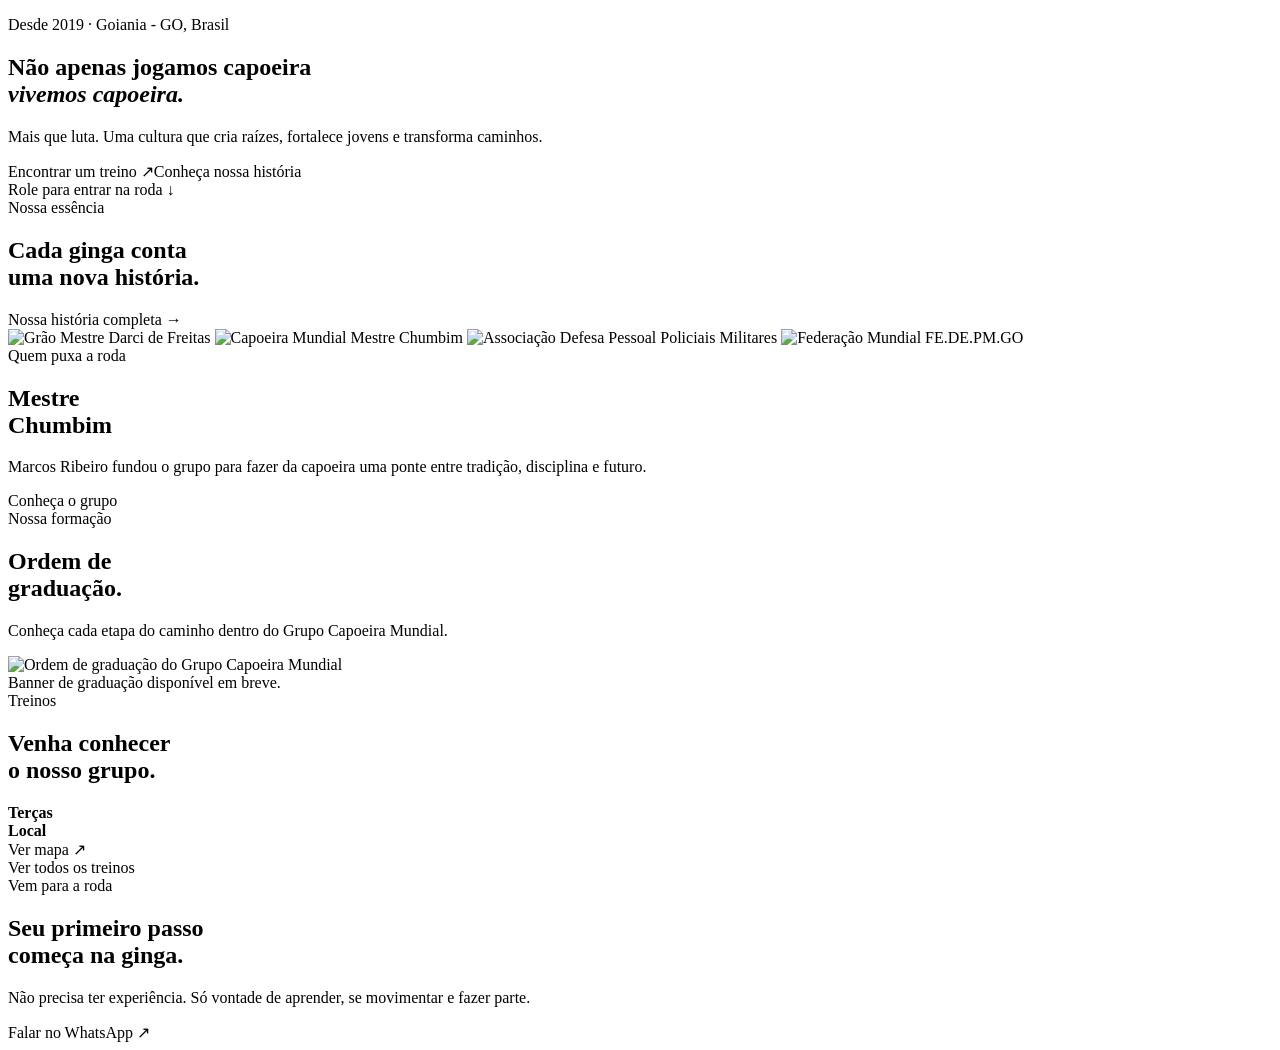
<file: src/main/resources/templates/index.html>
<!DOCTYPE html>
<html lang="pt-BR" xmlns:th="http://www.thymeleaf.org">
<head>
    <meta charset="UTF-8">
    <meta name="viewport" content="width=device-width,initial-scale=1">
    <title>Grupo Capoeira Mundial — Ginga que transforma</title>
    <meta name="description" content="Capoeira, cultura e transformação social desde 2019.">
    <link rel="preconnect" href="https://fonts.googleapis.com">
    <link rel="preconnect" href="https://fonts.gstatic.com" crossorigin>
    <link href="https://fonts.googleapis.com/css2?family=Barlow+Condensed:wght@500;600;700;800&family=Inter:wght@400;500;600&display=swap"
          rel="stylesheet">
    <link rel="stylesheet" th:href="@{/css/site.css(v=7)}">
</head>
<body>
<header th:replace="~{fragments/site :: header}"></header>
<main>
    <section class="hero">
        <div class="hero-media"
             th:style="|background-image:linear-gradient(90deg,#0c100ee8 0%,#0c100e80 48%,#0c100e20 75%),url('${heroImage}')|"></div>
        <div class="hero-grain"></div>
        <div class="hero-copy"><p class="eyebrow reveal">Desde 2019 · Goiania - GO, Brasil</p>
            <h1 class="reveal">Não apenas jogamos capoeira<br><em>vivemos capoeira.</em></h1>
            <p class="hero-lead reveal">Mais que luta. Uma cultura que cria raízes, fortalece jovens e transforma
                caminhos.</p>
            <div class="hero-actions reveal"><a class="btn primary" th:href="@{/agenda}">Encontrar um treino
                <span>↗</span></a><a class="text-link" th:href="@{/sobre}">Conheça nossa história</a></div>
        </div>
        <span class="scroll-cue">Role para entrar na roda ↓</span></section>
    <section class="manifesto section">
        <div class="section-kicker reveal">Nossa essência</div>
        <div><h2 class="display reveal">Cada ginga conta<br>uma nova história.</h2>
            <p class="large-copy reveal" th:text="${intro}"></p><a class="arrow-link" th:href="@{/sobre}">Nossa história
                completa <span>→</span></a>
            <div class="manifesto-logos reveal" aria-label="Instituições parceiras">
                <img th:src="@{/img/logos/grao-mestre-darci-transparente.png}" alt="Grão Mestre Darci de Freitas">
                <img th:src="@{/img/logos/capoeira-mundial-transparente.png}" alt="Capoeira Mundial Mestre Chumbim">
                <img th:src="@{/img/logos/associacao-defesa-pessoal-transparente.png}" alt="Associação Defesa Pessoal Policiais Militares">
                <img th:src="@{/img/logos/federacao-mundial-transparente.png}" alt="Federação Mundial FE.DE.PM.GO">
            </div>
        </div>
    </section>
    <section class="founder">
        <div class="founder-image reveal" th:style="|background-image:url('${founderImage}')|"></div>
        <div class="founder-copy reveal"><span class="section-kicker">Quem puxa a roda</span>
            <h2>Mestre<br>Chumbim</h2>
            <p>Marcos Ribeiro fundou o grupo para fazer da capoeira uma ponte entre tradição, disciplina e futuro.</p><a
                    class="btn dark" th:href="@{/integrantes}">Conheça o grupo</a></div>
    </section>
    <section class="graduation-banner section">
        <div class="graduation-banner-heading reveal"><span class="section-kicker">Nossa formação</span>
            <h2 class="display">Ordem de<br>graduação.</h2>
            <p>Conheça cada etapa do caminho dentro do Grupo Capoeira Mundial.</p></div>
        <div class="graduation-banner-media reveal">
            <img th:if="${!#strings.isEmpty(graduationImage)}" th:src="${graduationImage}"
                 alt="Ordem de graduação do Grupo Capoeira Mundial">
            <div class="graduation-banner-empty" th:if="${#strings.isEmpty(graduationImage)}">
                Banner de graduação disponível em breve.
            </div>
        </div>
    </section>
    <section class="training section">
        <div><span class="section-kicker">Treinos</span>
            <h2 class="display">Venha conhecer<br>o nosso grupo.</h2></div>
        <div class="schedule-list">
            <article th:each="t : ${trainings}" class="schedule-row reveal">
                <div><strong th:text="${t.weekday}">Terças</strong><span
                        th:text="|${t.startTime} — ${t.endTime}|"></span></div>
                <div><strong th:text="${t.venue}">Local</strong><span th:text="${t.cityState}"></span></div>
                <a th:if="${t.mapsUrl}" th:href="${t.mapsUrl}" target="_blank">Ver mapa ↗</a></article>
            <a class="btn primary" th:href="@{/agenda}">Ver todos os treinos</a></div>
    </section>
    <section class="pulse">
        <div class="pulse-image" th:style="|background-image:url('${ctaImage}')|"></div>
        <div class="pulse-copy reveal"><span>Vem para a roda</span>
            <h2>Seu primeiro passo<br>começa na ginga.</h2>
            <p>Não precisa ter experiência. Só vontade de aprender, se movimentar e fazer parte.</p>
            <a class="btn light"
               th:href="${whatsapp}"
               target="_blank">Falar no WhatsApp ↗</a></div>
    </section>
</main>
<footer th:replace="~{fragments/site :: footer}"></footer>
<a th:replace="~{fragments/site :: whatsapp}"></a>
<script th:src="@{/js/site.js(v=3)}"></script>
</body>
</html>
</file>
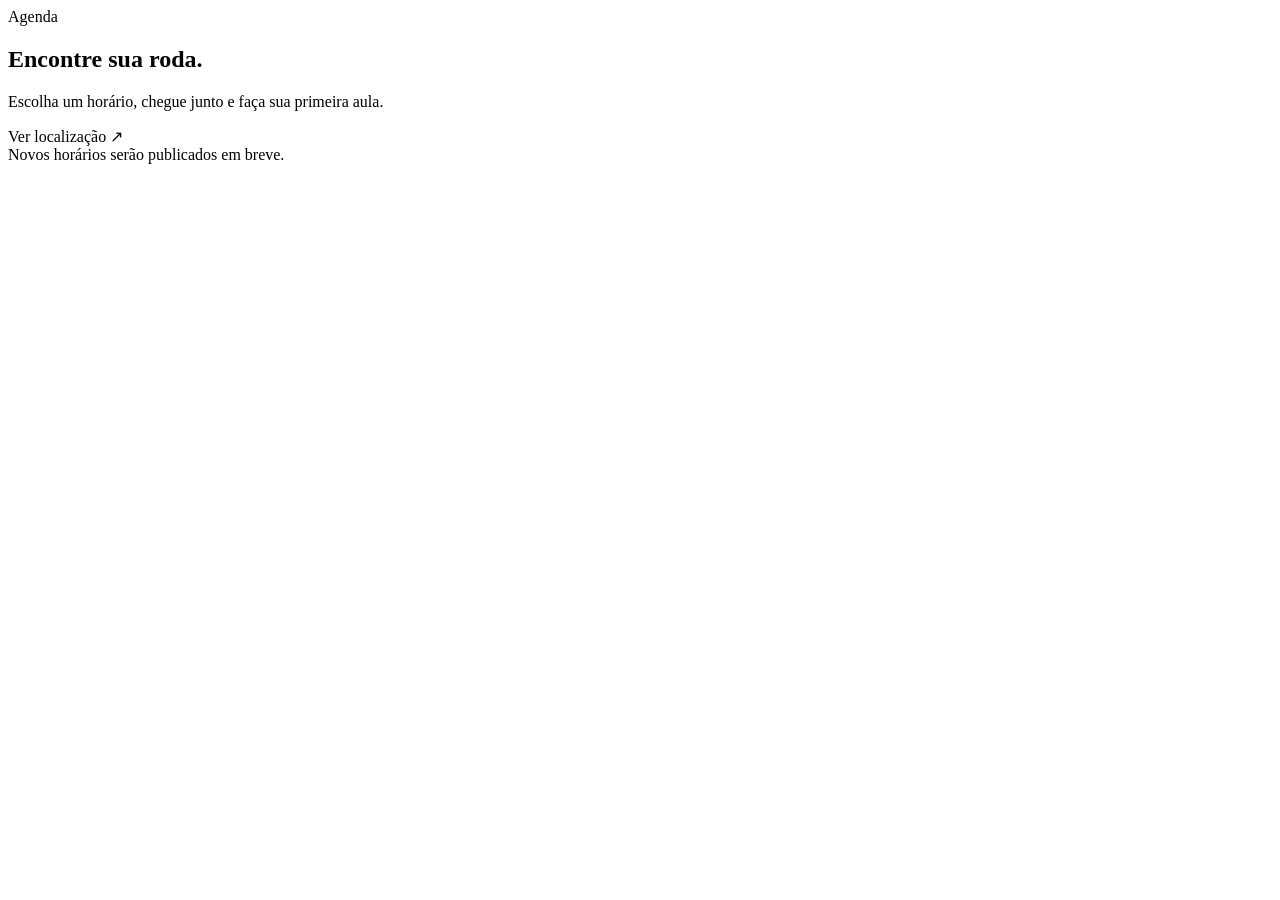
<file: src/main/resources/templates/agenda.html>
<!DOCTYPE html>
<html lang="pt-BR" xmlns:th="http://www.thymeleaf.org" th:replace="~{layout :: page('Agenda de treinos',~{::main})}">
<main>
    <section class="page-hero"><span class="eyebrow">Agenda</span>
        <h1>Encontre sua roda.</h1>
        <p>Escolha um horário, chegue junto e faça sua primeira aula.</p></section>
    <section class="section inner-list">
        <article th:each="t : ${trainings}" class="training-item">
            <div class="day" th:text="${t.weekday}"></div>
            <div><strong th:text="|${t.startTime} — ${t.endTime}|"></strong>
                <p th:text="${t.venue}"></p><span th:text="${t.cityState}"></span><small th:if="${t.notes}"
                                                                                         th:text="${t.notes}"></small>
            </div>
            <a class="btn outline" th:if="${t.mapsUrl}" th:href="${t.mapsUrl}" target="_blank">Ver localização ↗</a>
        </article>
        <div class="empty" th:if="${#lists.isEmpty(trainings)}">Novos horários serão publicados em breve.</div>
    </section>
</main>
</html>
</file>
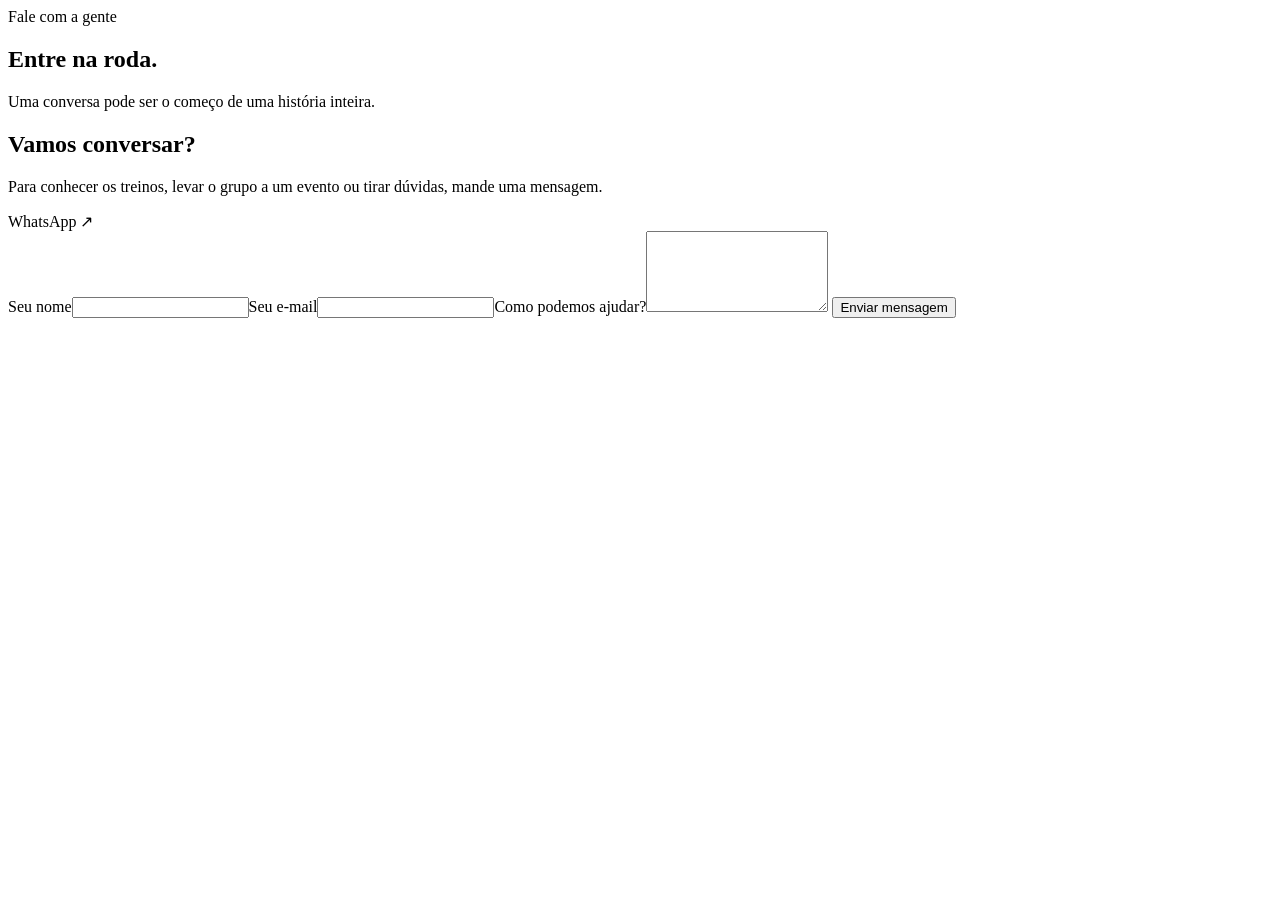
<file: src/main/resources/templates/contato.html>
<!DOCTYPE html>
<html lang="pt-BR" xmlns:th="http://www.thymeleaf.org" th:replace="~{layout :: page('Contato',~{::main})}">
<main>
    <section class="page-hero"><span class="eyebrow">Fale com a gente</span>
        <h1>Entre na roda.</h1>
        <p>Uma conversa pode ser o começo de uma história inteira.</p></section>
    <section class="contact-section section">
        <div><h2>Vamos conversar?</h2>
            <p>Para conhecer os treinos, levar o grupo a um evento ou tirar dúvidas, mande uma mensagem.</p><a
                    class="btn primary" th:href="${whatsapp}" target="_blank">WhatsApp ↗</a>
            <div th:each="c : ${contacts}"><a th:href="${c.url}" th:text="|${c.label}: ${c.value}|"></a></div>
        </div>
        <form method="post" th:action="@{/contato}">
            <div class="flash success" th:if="${success}" th:text="${success}"></div>
            <label>Seu nome<input name="nome" required></label><label>Seu e-mail<input type="email" name="email"
                                                                                       required></label><label>Como
            podemos ajudar?<textarea name="mensagem" rows="5" required></textarea></label>
            <button class="btn dark" type="submit">Enviar mensagem</button>
        </form>
    </section>
</main>
</html>
</file>
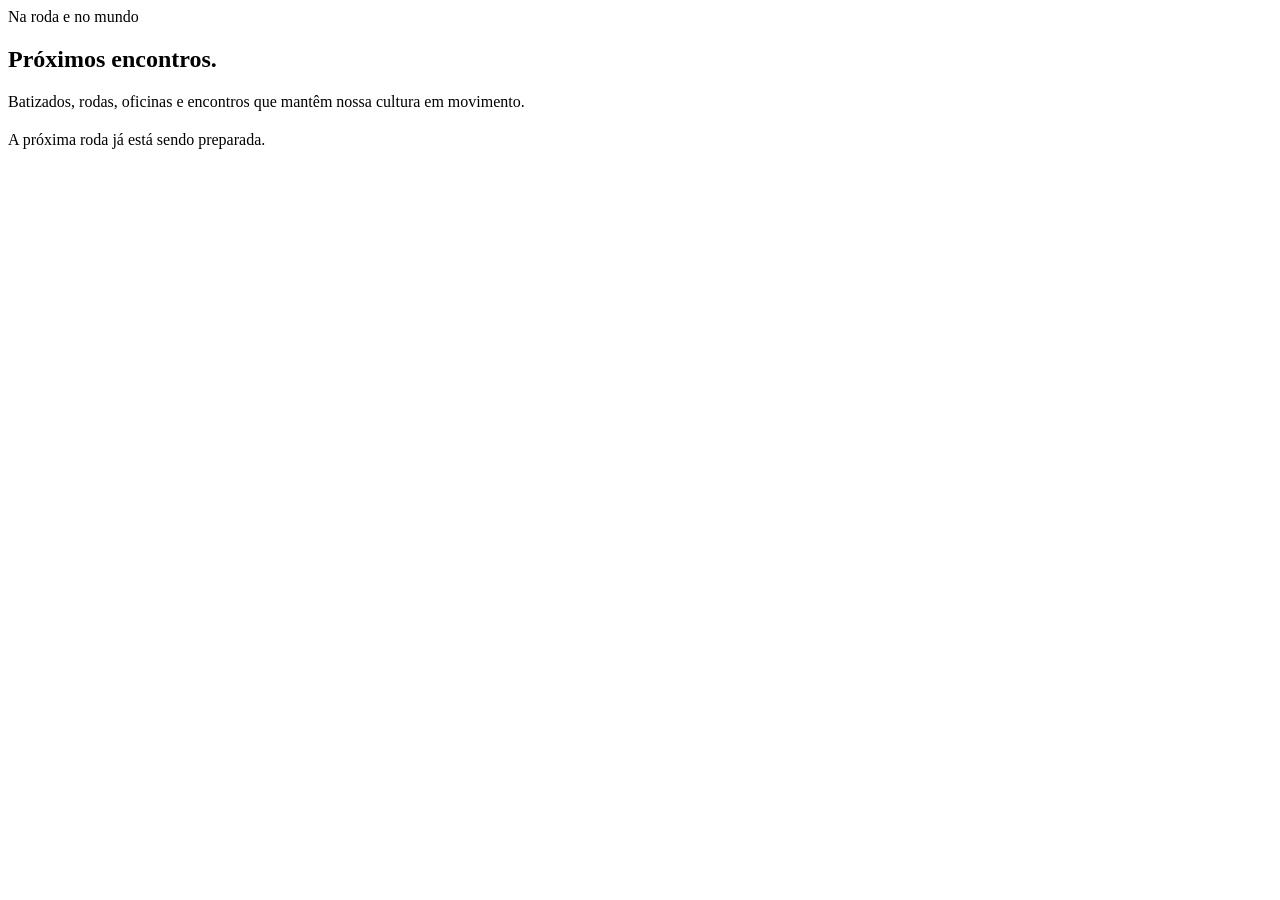
<file: src/main/resources/templates/eventos.html>
<!DOCTYPE html>
<html lang="pt-BR" xmlns:th="http://www.thymeleaf.org" th:replace="~{layout :: page('Eventos',~{::main})}">
<main>
    <section class="page-hero"><span class="eyebrow">Na roda e no mundo</span>
        <h1>Próximos encontros.</h1>
        <p>Batizados, rodas, oficinas e encontros que mantêm nossa cultura em movimento.</p></section>
    <section class="editorial-grid section">
        <article th:each="e : ${events}" class="event-card">
            <div class="media" th:style="${e.imageUrl != null} ? |background-image:url('${e.imageUrl}')| : ''"><span
                    th:class="|status ${#strings.toLowerCase(e.status)}|" th:text="${e.status}"></span></div>
            <div>
                <time th:text="${#temporals.format(e.eventDate,'dd MMM yyyy')}"></time>
                <h2 th:text="${e.title}"></h2>
                <p th:text="${e.description}"></p><strong th:text="${e.location}"></strong></div>
        </article>
        <div class="empty" th:if="${#lists.isEmpty(events)}">A próxima roda já está sendo preparada.</div>
    </section>
</main>
</html>
</file>
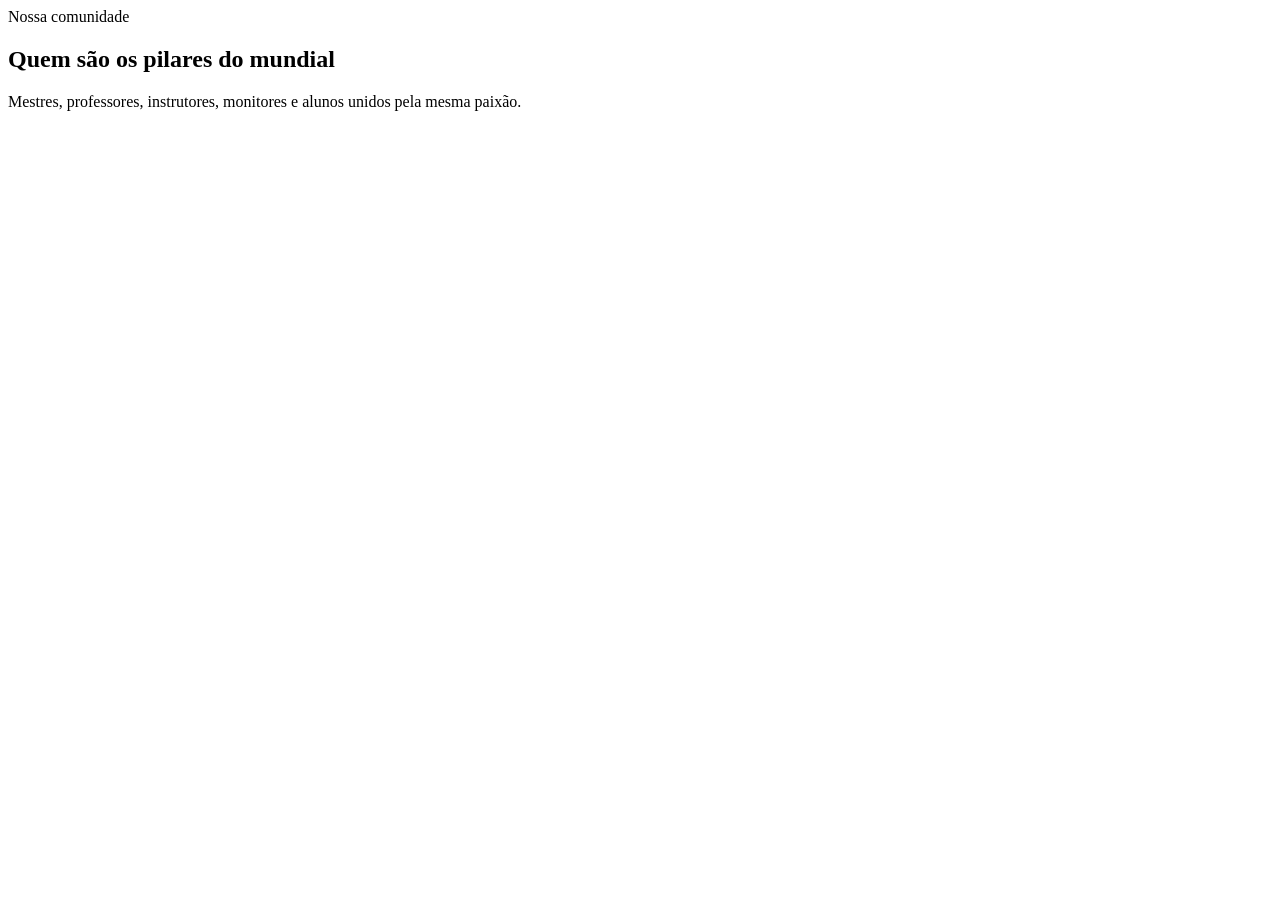
<file: src/main/resources/templates/integrantes.html>
<!DOCTYPE html>
<html lang="pt-BR" xmlns:th="http://www.thymeleaf.org" th:replace="~{layout :: page('Integrantes',~{::main})}">
<main>
    <section class="page-hero"><span class="eyebrow">Nossa comunidade</span>
        <h1>Quem são os pilares do mundial</h1>
        <p>Mestres, professores, instrutores, monitores e alunos unidos pela mesma paixão.</p></section>
    <section class="people-grid section">
        <article th:each="m : ${members}" class="person" th:with="displayName=${m.nickname ?: m.name}">
            <div class="person-photo"
                 th:style="${m.photoUrl != null} ? |background-image:url('${m.photoUrl}')| : ''"></div>
            <span th:if="${!#strings.isEmpty(m.role) and !#strings.equalsIgnoreCase(m.role,m.graduation) and !#strings.equalsIgnoreCase(m.role,displayName)}"
                  th:text="${m.role}"></span>
            <h2 th:if="${!#strings.isEmpty(displayName)}" th:text="${displayName}"></h2><strong
                th:if="${!#strings.isEmpty(m.graduation) and !#strings.equalsIgnoreCase(m.graduation,displayName)}"
                th:text="${m.graduation}"></strong>
            <p th:if="${!#strings.isEmpty(m.biography)}" th:text="${m.biography}"></p></article>
    </section>
</main>
</html>
</file>
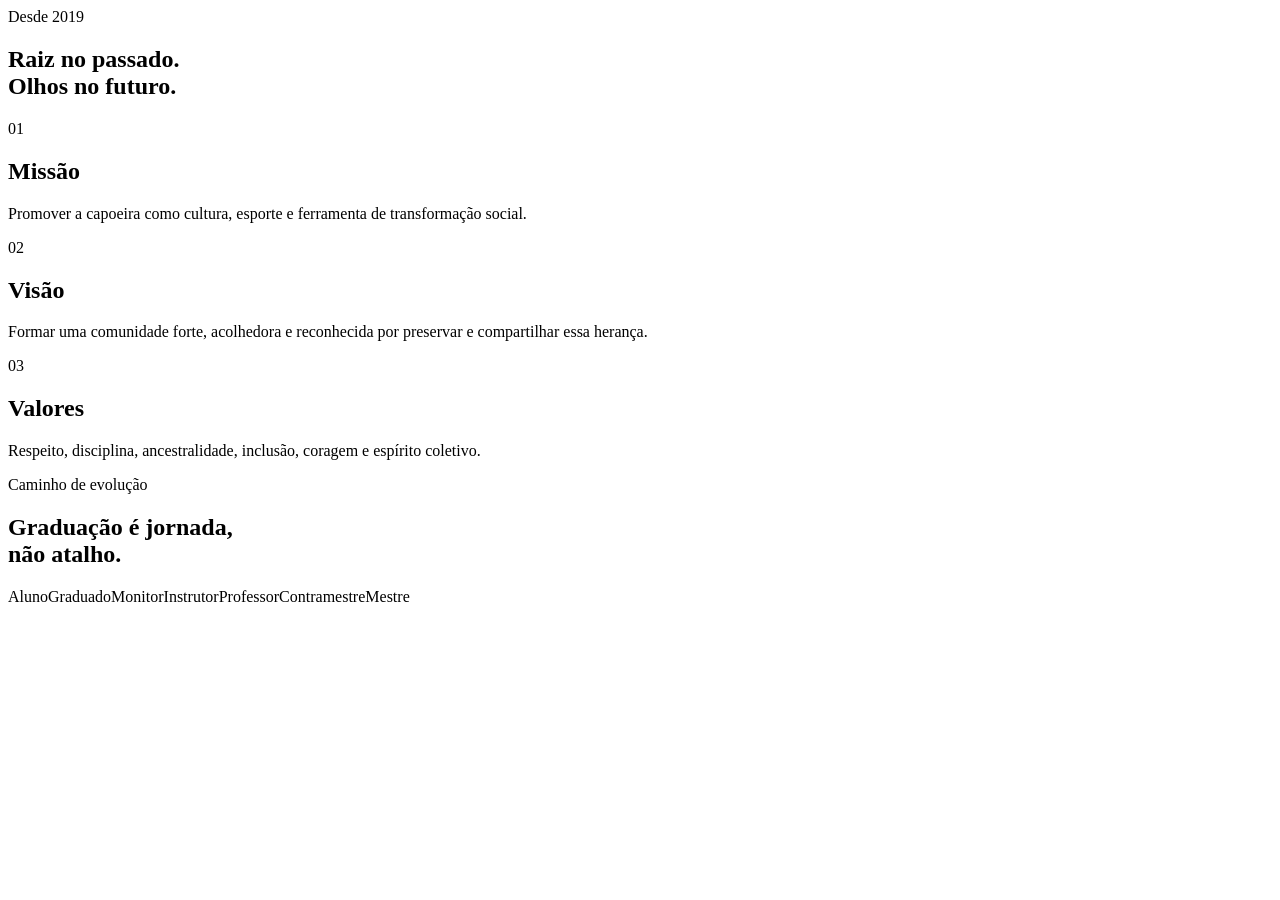
<file: src/main/resources/templates/sobre.html>
<!DOCTYPE html>
<html lang="pt-BR" xmlns:th="http://www.thymeleaf.org" th:replace="~{layout :: page('Sobre',~{::main})}">
<main>
    <section class="page-hero about-hero"><span class="eyebrow">Desde 2019</span>
        <h1>Raiz no passado.<br>Olhos no futuro.</h1>
        <p th:text="${history}"></p></section>
    <section class="values section">
        <article><span>01</span>
            <h2>Missão</h2>
            <p>Promover a capoeira como cultura, esporte e ferramenta de transformação social.</p></article>
        <article><span>02</span>
            <h2>Visão</h2>
            <p>Formar uma comunidade forte, acolhedora e reconhecida por preservar e compartilhar essa herança.</p>
        </article>
        <article><span>03</span>
            <h2>Valores</h2>
            <p>Respeito, disciplina, ancestralidade, inclusão, coragem e espírito coletivo.</p></article>
    </section>
    <section class="graduation section"><span class="section-kicker">Caminho de evolução</span>
        <h2 class="display">Graduação é jornada,<br>não atalho.</h2>
        <div class="cords"><span>Aluno</span><span>Graduado</span><span>Monitor</span><span>Instrutor</span><span>Professor</span><span>Contramestre</span><span>Mestre</span>
        </div>
    </section>
</main>
</html>
</file>
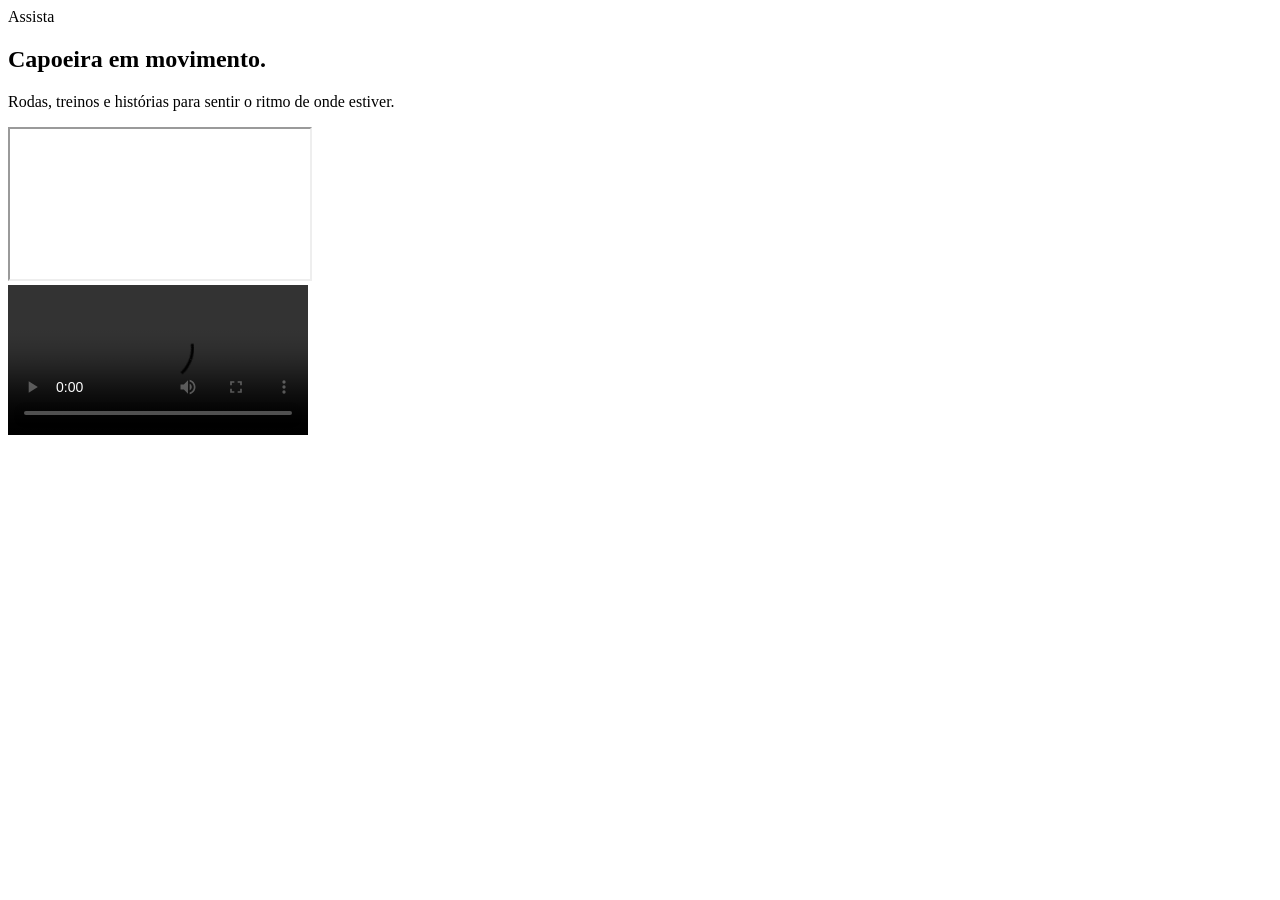
<file: src/main/resources/templates/videos.html>
<!DOCTYPE html>
<html lang="pt-BR" xmlns:th="http://www.thymeleaf.org" th:replace="~{layout :: page('Vídeos',~{::main})}">
<main>
    <section class="page-hero"><span class="eyebrow">Assista</span>
        <h1>Capoeira em movimento.</h1>
        <p>Rodas, treinos e histórias para sentir o ritmo de onde estiver.</p></section>
    <section class="video-grid section">
        <article th:each="v : ${videos}" class="video-item">
            <div class="video-frame" th:if="${v.youtubeUrl}">
                <iframe th:src="${#strings.replace(v.youtubeUrl,'watch?v=','embed/')}" th:title="${v.title}"
                        allowfullscreen></iframe>
            </div>
            <video class="uploaded-video" th:if="${v.fileUrl}" controls playsinline preload="metadata"
                   th:poster="${v.thumbnailUrl}">
                <source th:src="${v.fileUrl}" type="video/mp4">
            </video>
            <time th:text="${v.publishedAt}"></time>
            <h2 th:text="${v.title}"></h2>
            <p th:text="${v.description}"></p></article>
    </section>
</main>
</html>
</file>
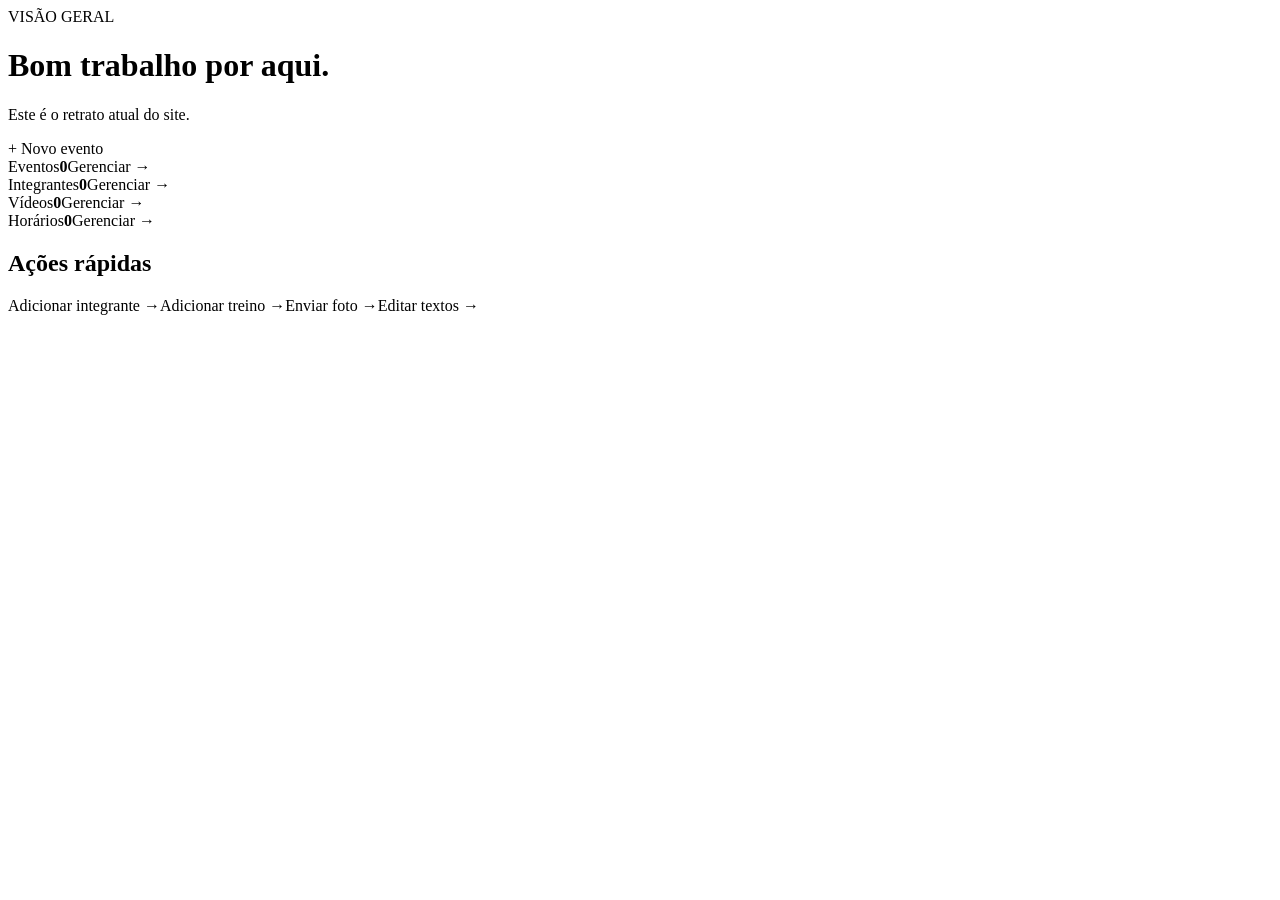
<file: src/main/resources/templates/admin/dashboard.html>
<!DOCTYPE html><html lang="pt-BR" xmlns:th="http://www.thymeleaf.org"><head><meta charset="UTF-8"><meta name="viewport" content="width=device-width,initial-scale=1"><title>Painel administrativo</title><link rel="stylesheet" th:href="@{/css/admin.css}"></head><body class="admin-shell"><aside th:replace="~{fragments/admin :: sidebar}"></aside><main class="admin-main"><header><div><span class="overline">VISÃO GERAL</span><h1>Bom trabalho por aqui.</h1><p>Este é o retrato atual do site.</p></div><a class="action" th:href="@{/admin/eventos/novo}">+ Novo evento</a></header><section class="metrics"><article><span>Eventos</span><strong th:text="${events}">0</strong><a th:href="@{/admin/eventos}">Gerenciar →</a></article><article><span>Integrantes</span><strong th:text="${members}">0</strong><a th:href="@{/admin/integrantes}">Gerenciar →</a></article><article><span>Vídeos</span><strong th:text="${videos}">0</strong><a th:href="@{/admin/videos}">Gerenciar →</a></article><article><span>Horários</span><strong th:text="${trainings}">0</strong><a th:href="@{/admin/agenda}">Gerenciar →</a></article></section><section class="quick"><h2>Ações rápidas</h2><div><a th:href="@{/admin/integrantes/novo}">Adicionar integrante <span>→</span></a><a th:href="@{/admin/agenda/novo}">Adicionar treino <span>→</span></a><a th:href="@{/admin/galeria/novo}">Enviar foto <span>→</span></a><a th:href="@{/admin/conteudo}">Editar textos <span>→</span></a></div></section></main></body></html>
</file>
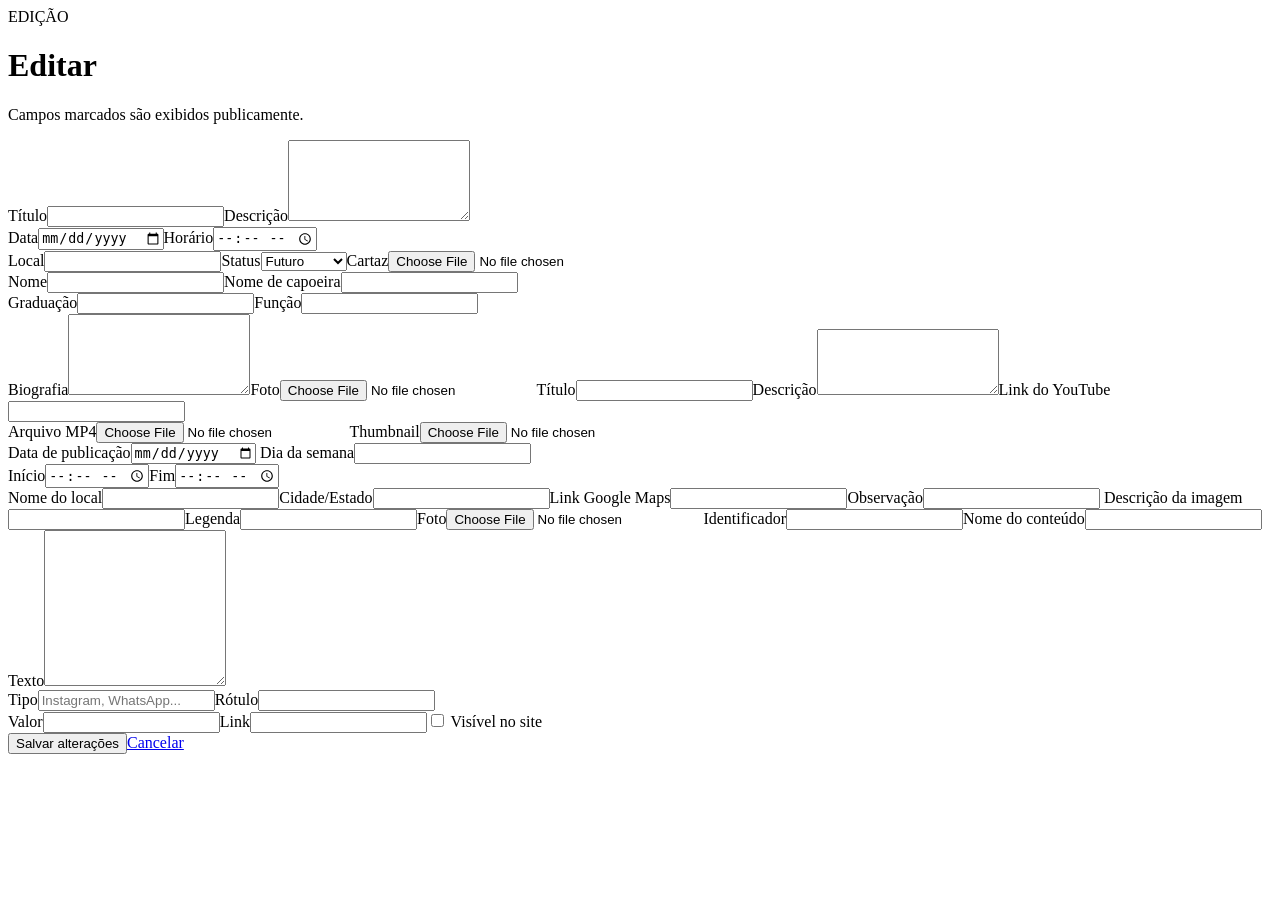
<file: src/main/resources/templates/admin/form.html>
<!DOCTYPE html><html lang="pt-BR" xmlns:th="http://www.thymeleaf.org"><head><meta charset="UTF-8"><meta name="viewport" content="width=device-width,initial-scale=1"><title>Editar conteúdo</title><link rel="stylesheet" th:href="@{/css/admin.css}"></head><body class="admin-shell"><aside th:replace="~{fragments/admin :: sidebar}"></aside><main class="admin-main form-main"><header><div><span class="overline">EDIÇÃO</span><h1 th:text="|Editar ${type}|">Editar</h1><p>Campos marcados são exibidos publicamente.</p></div></header>
<form class="content-form" th:object="${item}" th:action="@{|/admin/${type == 'evento' ? 'eventos' : type == 'integrante' ? 'integrantes' : type == 'video' ? 'videos' : type == 'treino' ? 'agenda' : type == 'galeria' ? 'galeria' : type == 'conteudo' ? 'conteudo' : 'contatos'}|}" method="post" enctype="multipart/form-data"><input type="hidden" th:field="*{id}">
<th:block th:if="${type == 'evento'}"><label>Título<input th:field="*{title}" required></label><label>Descrição<textarea th:field="*{description}" rows="5"></textarea></label><div class="form-row"><label>Data<input type="date" th:field="*{eventDate}" required></label><label>Horário<input type="time" th:field="*{eventTime}"></label></div><label>Local<input th:field="*{location}" required></label><label>Status<select th:field="*{status}"><option value="FUTURO">Futuro</option><option value="REALIZADO">Realizado</option><option value="CANCELADO">Cancelado</option></select></label><label>Cartaz<input type="file" name="image" accept=".jpg,.jpeg,.png,.webp" data-preview></label></th:block>
<th:block th:if="${type == 'integrante'}"><div class="form-row"><label>Nome<input th:field="*{name}" required></label><label>Nome de capoeira<input th:field="*{nickname}"></label></div><div class="form-row"><label>Graduação<input th:field="*{graduation}" required></label><label>Função<input th:field="*{role}" required></label></div><label>Biografia<textarea th:field="*{biography}" rows="5"></textarea></label><label>Foto<input type="file" name="image" accept=".jpg,.jpeg,.png,.webp" data-preview></label></th:block>
<th:block th:if="${type == 'video'}"><label>Título<input th:field="*{title}" required></label><label>Descrição<textarea th:field="*{description}" rows="4"></textarea></label><label>Link do YouTube<input type="url" th:field="*{youtubeUrl}"></label><div class="form-row"><label>Arquivo MP4<input type="file" name="media" accept=".mp4"></label><label>Thumbnail<input type="file" name="image" accept=".jpg,.jpeg,.png,.webp" data-preview></label></div><label>Data de publicação<input type="date" th:field="*{publishedAt}"></label></th:block>
<th:block th:if="${type == 'treino'}"><label>Dia da semana<input th:field="*{weekday}" required></label><div class="form-row"><label>Início<input type="time" th:field="*{startTime}" required></label><label>Fim<input type="time" th:field="*{endTime}" required></label></div><label>Nome do local<input th:field="*{venue}" required></label><label>Cidade/Estado<input th:field="*{cityState}" required></label><label>Link Google Maps<input type="url" th:field="*{mapsUrl}"></label><label>Observação<input th:field="*{notes}"></label></th:block>
<th:block th:if="${type == 'galeria'}"><label>Descrição da imagem<input th:field="*{altText}"></label><label>Legenda<input th:field="*{caption}"></label><label>Foto<input type="file" name="image" accept=".jpg,.jpeg,.png,.webp" data-preview required></label></th:block>
<th:block th:if="${type == 'conteudo'}"><label>Identificador<input th:field="*{contentKey}" readonly></label><label>Nome do conteúdo<input th:field="*{label}"></label><label>Texto<textarea th:field="*{contentValue}" rows="10"></textarea></label></th:block>
<th:block th:if="${type == 'contato'}"><div class="form-row"><label>Tipo<input th:field="*{type}" placeholder="Instagram, WhatsApp..."></label><label>Rótulo<input th:field="*{label}"></label></div><label>Valor<input th:field="*{value}"></label><label>Link<input type="url" th:field="*{url}"></label><label class="check"><input type="checkbox" th:field="*{visible}"> Visível no site</label></th:block>
<img class="upload-preview" hidden alt="Pré-visualização"><div class="form-actions"><button class="action" type="submit">Salvar alterações</button><a href="javascript:history.back()">Cancelar</a></div></form><script th:src="@{/js/admin.js(v=2)}"></script></main></body></html>
</file>
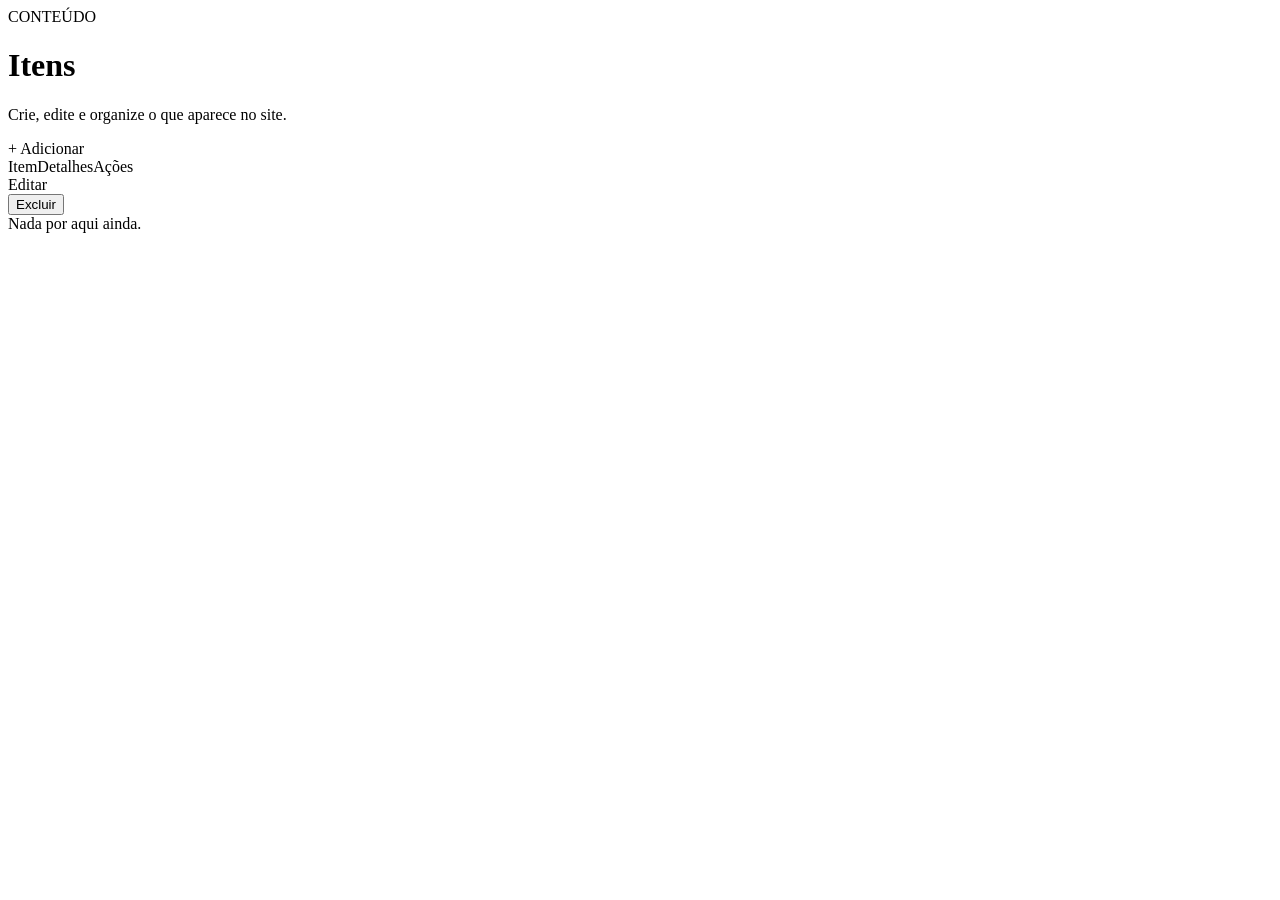
<file: src/main/resources/templates/admin/list.html>
<!DOCTYPE html><html lang="pt-BR" xmlns:th="http://www.thymeleaf.org"><head><meta charset="UTF-8"><meta name="viewport" content="width=device-width,initial-scale=1"><title>Gerenciar conteúdo</title><link rel="stylesheet" th:href="@{/css/admin.css}"></head><body class="admin-shell"><aside th:replace="~{fragments/admin :: sidebar}"></aside><main class="admin-main"><header><div><span class="overline">CONTEÚDO</span><h1 th:text="${#strings.capitalize(section)}">Itens</h1><p>Crie, edite e organize o que aparece no site.</p></div><a class="action" th:unless="${section == 'conteudo'}" th:href="@{|/admin/${section}/novo|}">+ Adicionar</a></header><div class="flash success" th:if="${success}" th:text="${success}"></div><section class="data-list"><div class="data-head"><span>Item</span><span>Detalhes</span><span>Ações</span></div><article th:each="item : ${items}" th:switch="${section}">
<div th:case="'eventos'"><strong th:text="${item.title}"></strong><small th:text="${item.eventDate}"></small></div><div th:case="'integrantes'"><strong th:text="${item.name}"></strong><small th:text="${item.nickname}"></small></div><div th:case="'videos'"><strong th:text="${item.title}"></strong><small th:text="${item.publishedAt}"></small></div><div th:case="'agenda'"><strong th:text="${item.venue}"></strong><small th:text="${item.weekday}"></small></div><div th:case="'galeria'"><strong th:text="${item.altText}"></strong><small th:text="${item.caption}"></small></div><div th:case="'conteudo'"><strong th:text="${item.label}"></strong><small th:text="${item.contentKey}"></small></div><div th:case="'contatos'"><strong th:text="${item.label}"></strong><small th:text="${item.type}"></small></div>
<span th:case="'eventos'" th:text="${item.status}"></span><span th:case="'integrantes'" th:text="${item.role}"></span><span th:case="'videos'" th:text="${item.youtubeUrl}"></span><span th:case="'agenda'" th:text="${item.cityState}"></span><span th:case="'galeria'" th:text="${item.imageUrl}"></span><span th:case="'conteudo'" th:text="${item.contentValue}"></span><span th:case="'contatos'" th:text="${item.value}"></span>
<div class="row-actions"><a th:if="${section != 'galeria'}" th:href="@{|/admin/${section}/${item.id}|}">Editar</a><form th:if="${section != 'conteudo'}" th:action="@{|/admin/${section}/${item.id}/excluir|}" method="post" onsubmit="return confirm('Excluir este registro?')"><button>Excluir</button></form></div></article><div class="empty" th:if="${#lists.isEmpty(items)}">Nada por aqui ainda.</div></section></main></body></html>
</file>
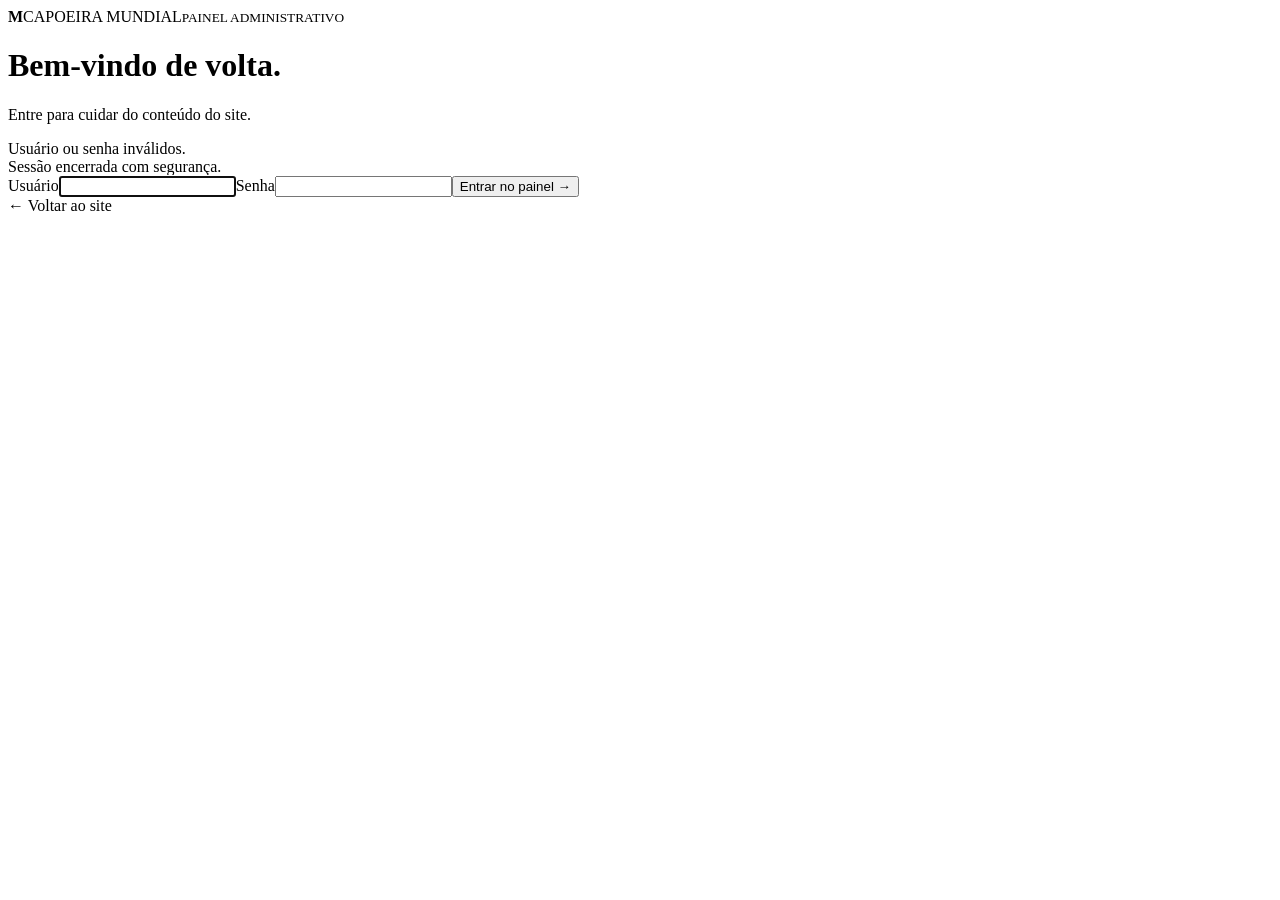
<file: src/main/resources/templates/admin/login.html>
<!DOCTYPE html><html lang="pt-BR" xmlns:th="http://www.thymeleaf.org"><head><meta charset="UTF-8"><meta name="viewport" content="width=device-width,initial-scale=1"><title>Admin — Capoeira Mundial</title><link rel="stylesheet" th:href="@{/css/admin.css}"></head><body class="login-page"><main class="login-box"><a class="admin-brand" th:href="@{/}"><b>M</b><span>CAPOEIRA MUNDIAL<small>PAINEL ADMINISTRATIVO</small></span></a><h1>Bem-vindo de volta.</h1><p>Entre para cuidar do conteúdo do site.</p><div class="flash error" th:if="${param.error}">Usuário ou senha inválidos.</div><div class="flash success" th:if="${param.logout}">Sessão encerrada com segurança.</div><form th:action="@{/admin/login}" method="post"><label>Usuário<input name="username" autocomplete="username" required autofocus></label><label>Senha<input type="password" name="password" autocomplete="current-password" required></label><button type="submit">Entrar no painel →</button></form><a class="back" th:href="@{/}">← Voltar ao site</a></main></body></html>
</file>
